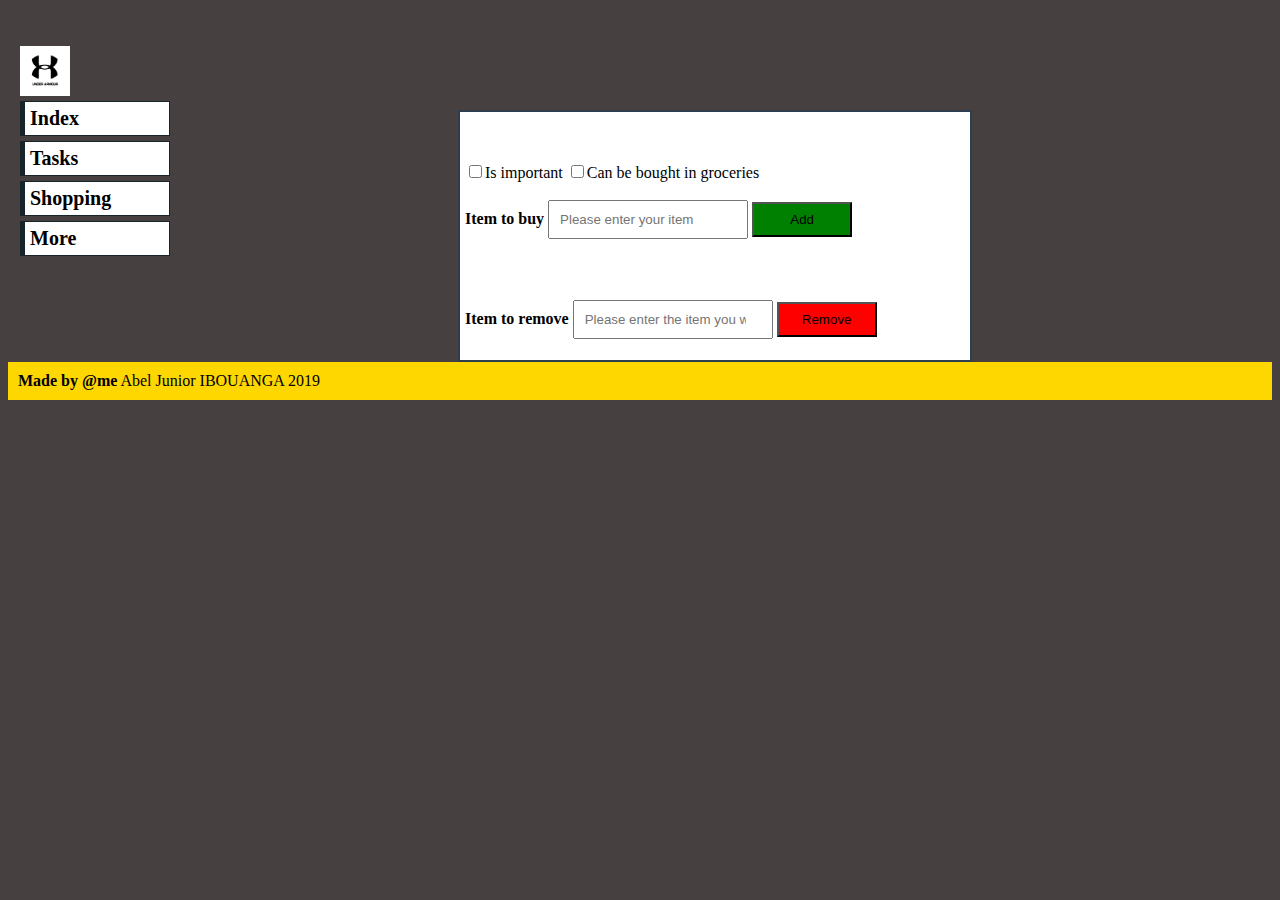
<file: shopping.html>
<!DOCTYPE>
<html>
    <head>
        <meta charset="utf-8"/>
        <title>Shopping</title>
        <link rel="stylesheet" href="index.css"/>
    </head>
    <body>
        <script src="script.js"></script>
        <header>
            <ul class="menu">
                <img class="logo" src="under-armour-logo-vector.jpg" alt="" width="50px" height="50px"/>
                <br/>
                <li><a href="index.html"><label class="bold"><b>Index</b></label></a></li>
                <li><a href="tasks.html"><label class="bold"><b>Tasks</b></label></a></li>
                <li><a href="#"><label class="bold"><b>Shopping</b></label></a></li>
                <li><a href="https://www.underarmour.eu/en-pl/stephen-curry/"><label class="bold"><b>More</b></label></a></li>
            </ul>
        </header>
        <div class="main">
            <div class="form">
                
                <form class="block" method="POST">
                    <h2 id ="login">Login Form</h2>
                    <br/>
                    <label>
                        <input type="checkbox" id="important" name="additionals" value="Pack_as_gift"/>Is important
                    </label>
                    <label>
                    <input type="checkbox" id="groceries" name="additionals" value="Pack_as_gift"/>Can be bought in groceries
                    </label>
                    <br/>
                    <br/>
                    <div>
                    <label><b>Item to buy</b> <input type="text" id="input" class="inputvalues" placeholder="Please enter your item "/></label>
                    <button type="button" class="btn_submit" onclick="addItem()">Add</button>
                    
                        <h4>Shooping list</h4>
                        <ul id="values">
                        </ul>
                    </div>
                    <div>
                        <label><b>Item to remove</b> <input type="number" min="0" id="remove_input" class="inputvalues" placeholder="Please enter the item you want to delete "/></label>
                        <button type="button" class="btn_remove" onclick="removeItem()">Remove</button>
                    
                    </div>
                    
                </form>
            </div>
        </div>
        <footer>
            <div class="foot">
                <div class="myself">
                    <label><strong>Made by @me</strong></label>
                    <label>Abel Junior</label>
                    <label>IBOUANGA</label>
                    <label>2019</label>
                </div>
            </div>
        </footer>
    </body>
    
</html>
</file>
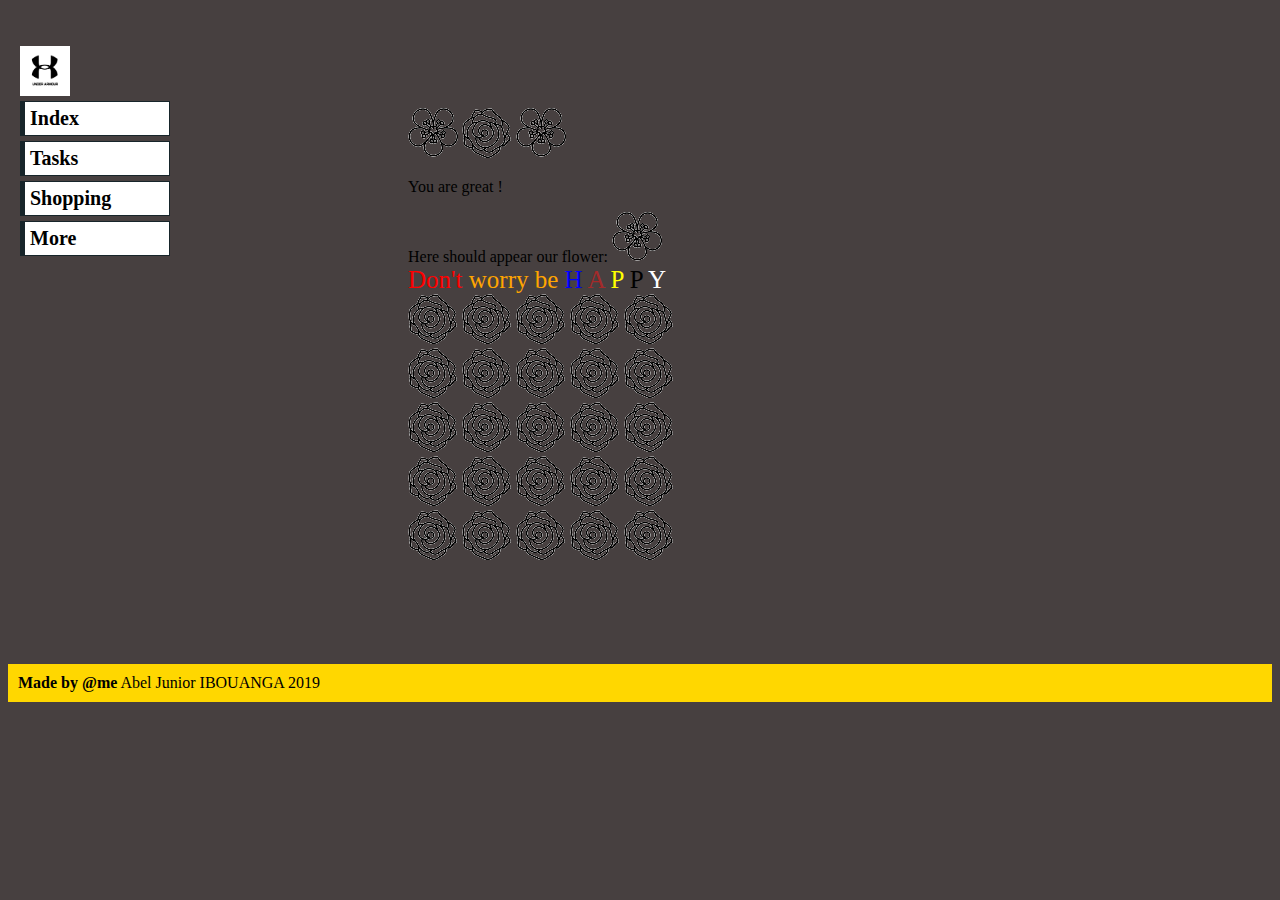
<file: tasks.html>
<!DOCTYPE>
<html>
    <head>
        <meta charset="utf-8"/>
        <title>Tasks</title>
        <link rel="stylesheet" href="index.css"/>
    </head>
    <body onload="init()"> 
        <script src="script.js"></script>
        <header>
            <ul class="menu">
                <img class="logo" src="under-armour-logo-vector.jpg" alt="" width="50px" height="50px"/>
                <br/>
                <li><a href="index.html"><label class="bold"><b>Index</b></label></a></li>
                <li><a href="#"><label class="bold"><b>Tasks</b></label></a></li>
                <li><a href="shopping.html"><label class="bold"><b>Shopping</b></label></a></li>
                <li><a href="https://www.underarmour.eu/en-pl/stephen-curry/"><label class="bold"><b>More</b></label></a></li>
            </ul>
        </header>
        <div id="tasks_main">
                <!--Tasks 1-->
                <div id="first">

                </div>
                <!--Tasks 2-->
                <div id="container">
                    <img src="flower2.png" alt="" width="50" height="50"/>
                    <img src="flower2.png" alt="" width="50" height="50"/>
                    <img src="flower2.png" alt="" width="50" height="50"/>
                </div>
                <!--Tasks 3-->
                <div id=inner>

                </div>
                <!--Tasks 4-->
                <div>
                    <span id="new_element">
                    Here should appear our flower:
                    </span>
                </div>
                <!--Tasks 5-->
                <div>
                    <span id="rainbow" style="font-size: 25px;">
                        <span class="print">Don't</span>
                        <span class="print">worry be</span>
                        <span class="print">H</span>
                        <span class="print">A</span>
                        <span class="print">P</span>
                        <span class="print">P</span>
                        <span class="print">Y</span>
                    </span>
                </div>
                <div id="event">
                    <div>
                        <img src="flower1.png">
                        <img src="flower1.png">
                        <img src="flower1.png">
                        <img src="flower1.png">
                        <img src="flower1.png">
                    </div>
                    <div>
                        <img src="flower1.png">
                        <img src="flower1.png">
                        <img src="flower1.png">
                        <img src="flower1.png">
                        <img src="flower1.png">
                    </div>
                    <div>
                        <img src="flower1.png">
                        <img src="flower1.png">
                        <img src="flower1.png">
                        <img src="flower1.png">
                        <img src="flower1.png">
                    </div>
                    <div>
                        <img src="flower1.png">
                        <img src="flower1.png">
                        <img src="flower1.png">
                        <img src="flower1.png">
                        <img src="flower1.png">
                    </div>
                    <div>
                        <img src="flower1.png">
                        <img src="flower1.png">
                        <img src="flower1.png">
                        <img src="flower1.png">
                        <img src="flower1.png">
                    </div>
                </div>
        </div>
        
        <footer>
            <div class="foot">
                <div class="myself">
                    <label><strong>Made by @me</strong></label>
                    <label>Abel Junior</label>
                    <label>IBOUANGA</label>
                    <label>2019</label>
                </div>
            </div>
        </footer>
        
    </body>
   
</html>
</file>
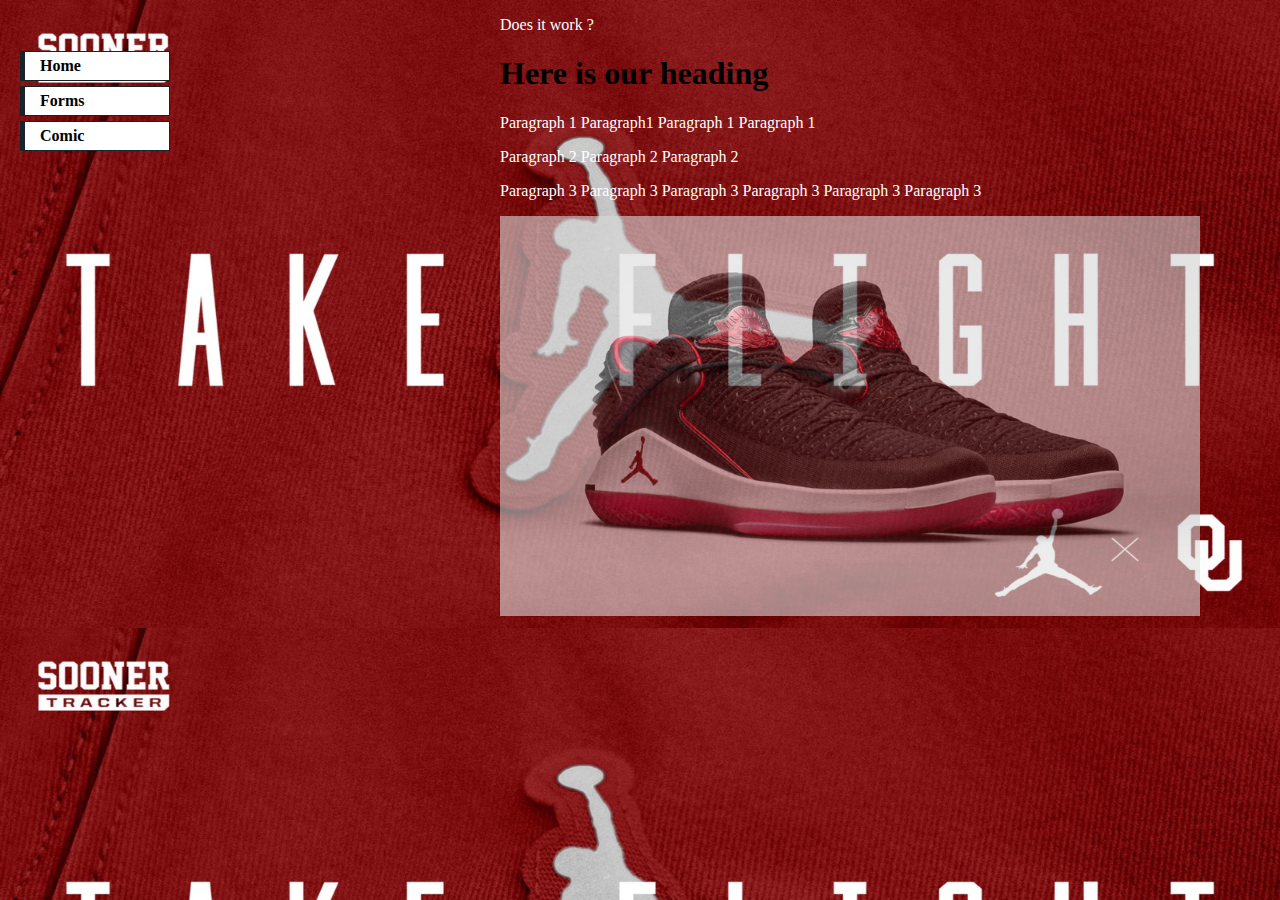
<file: Lab_HTML_Basics/First_page.html>
<!DOCTYPE html>
<html>
    <head>
        <meta charset="utf-8">
        <link rel="stylesheet" href="First_page.css">
        </head>
    <body>
      
        <header>
            <ul class="navbar">
                <li><a href="index.html"><label><b>Home</b></label></a></li>
                <li><a href="forms.html"><label><b>Forms</b></label></a></li>
                <li><a href="#"><label><b>Comic</b></label></a></li>
            </ul>
            
        </header>
        
        <div>
        <p> Does  it work ? </p>
        <h1> Here is our heading</h1>
        <p>Paragraph 1 Paragraph1 Paragraph 1 Paragraph 1 <br/></p>
        <p>Paragraph 2 Paragraph 2 Paragraph 2</p>
        <p>Paragraph 3 Paragraph 3 Paragraph 3 Paragraph 3 Paragraph 3 Paragraph 3 </p>
        <img src="air-jordan-32-bred-low-aa1256-001-01.jpg" alt="" height="400" width="700" class="little_image"/>
        </div>
        
      
    </body>
</html>
</file>
<file: index.css>
ul.menu{
position: absolute;
    top: 30px;
    left: -20px;
    width: 150px;
    list-style-type: none;
}
.menu li{
    background-color: white;
    margin: 5px 0;
    padding: 5px;
    border-right: 1px solid #17252a;
    border-top: 1px solid #17252a;
    border-left: 5px solid #17252a;
    border-bottom: 1px solid #17252a;
}
ul.menu a {
    text-decoration: none
  }
  a:link {
    color: blue;
}
  
a:visited {
    color: white;
  }

.bold{
    color: black;
    font-size: 20px;
    text-underline-position: none;
}
.main{
    padding-top: 0px ;
    padding-bottom: 0px;
    padding-right: 150px ;
    padding-left: 250px ;
    
}
.logo{
    padding-top: -100px;
    padding-bottom : 0px;
    padding-left : 0px;
    padding-right : 100px;
}

h1,h2,h3,h4{
    color: white;
}
.little_image{
    opacity: 0.5;
}
#login{
margin-top: 0px ;
margin-bottom : 0px ;
margin-left : 200px ;
margin-right : 0px ;
}
body{
    background-color: rgb(71, 64, 64);
    
}
.order{
    font-size: 20px;
}
.foot{
    padding: 10px;
    background: gold;
}
.inputvalues{
    width: 200px;
    margin: 0 auto;
    padding: 10px;
  }
 
  .form{
    width: 500px;
    /*margin: 0 auto;*/
    background: white;
    margin-top: 5px;
    margin-left: 200px;
    margin-bottom: 0px;
    margin-top: 110px;
    padding:5px;
    border : 2px solid #2c3e50;
    
  }

  #tasks_main{
    padding-bottom: 100px;
    padding-top: 100px;
    padding-left : 400px;
    padding-right : 400px;

  }
  
  .btn_submit{
    padding-bottom: 0px;
    padding-top: 0px;
    padding-left : 100px;
    padding-right : 100px;
    width: 100px;
    padding: 8px;
    background: green;
  }
  .btn_remove{
    padding-bottom: 0px;
    padding-top: 0px;
    padding-left : 100px;
    padding-right : 100px;
    width: 100px;
    padding: 8px;
    background: red;
  }
  .two{
    color: white;
    font-size: 18px;
  }
  .three{
    color: rgb(233, 231, 97);
    font-size: 18px;
  }
  #line{
    height : 10px;
    width : 1050px;
    padding-top: 0px;
    padding-bottom : 0px;
    padding-left : 0px;
    padding-right : 10px;
    background-color: black;
    border : solid 2px black;
  }
  .point,#list{
    color: white;
  }
</file>
<file: Lab_HTML_Basics/First_page.css>
body{
    position: center;
    margin-left : 500px;
   /* background-color: darkslategrey;*/
    /*background-color:red;*/
    background-image: url("1_sPzokDLSd6OFjiy9yEMp8Q.jpeg");
    background-repeat: round;
    
  }

ul.navbar{
    position: absolute;
    top: 30px;
    left: -20px;
    width: 150px;
    list-style-type: none;
}
p{
    color: white;
}
ul.navbar li {
    background-color: white;
    margin: 5px 0;
    padding: 5px;
    border-right: 1px solid #17252a;
    border-top: 1px solid #17252a;
    border-left: 5px solid #17252a;
    border-bottom: 1px solid #17252a;
  }
  ul.navbar label{
    
    color: black;
    padding: 10px;
  }
  
  ul.navbar a {
    text-decoration: none
  }
  a:link {
    color: blue;
  }
  
  a:visited {
    color: white;
  }
  .block{
    width: 450 px;
    margin: 0 auto;
    height: 500px;
  }
  .block label{
    padding:5px;
    font-size: 20px;
  }
  .inputvalues{
    width: 430px;
    margin: 0 auto;
    padding: 10px;
  }
  .values{
    width: 200px;
    padding: 5px;
  }
  .form{
    width: 500px;
    /*margin: 0 auto;*/
    background: white;
    margin-top: 5px;
    margin-left: -110px;
    margin-bottom: 0px;
    margin-top: 110px;
    padding:5px;
    border : 2px solid #2c3e50;
    
  }
  .bar{
    width: 1700px;
    height:1px;
    padding: 6px;
    color: black;
    margin-top: 0px;
    margin-left:-500px;
    margin-bottom:0px;
    margin-right :0px;
    /*border: 2px transparent #17252a;*/
    background-color: black;
  }
  .image{
    margin-left: -200px;
    margin-right: 0px;
    margin-top: 0px;
    margin-bottom:  0px;
    letter-spacing: 20px;
  }

  .little_radio{
    display: inline-block;
  }
  
  .btn_reset{
    width: 100px;
    padding: 8px;
    background: red;
  }
  
  .btn_submit{
    width: 100px;
    padding: 8px;
    background: green;
  }
  .little_image{
    opacity: 0.6;
  }
  .video{
    margin-top: 0px;
    margin-bottom: 0px;
    margin-left: -200px;
    margin-right:0px;
    
  }
</file>
